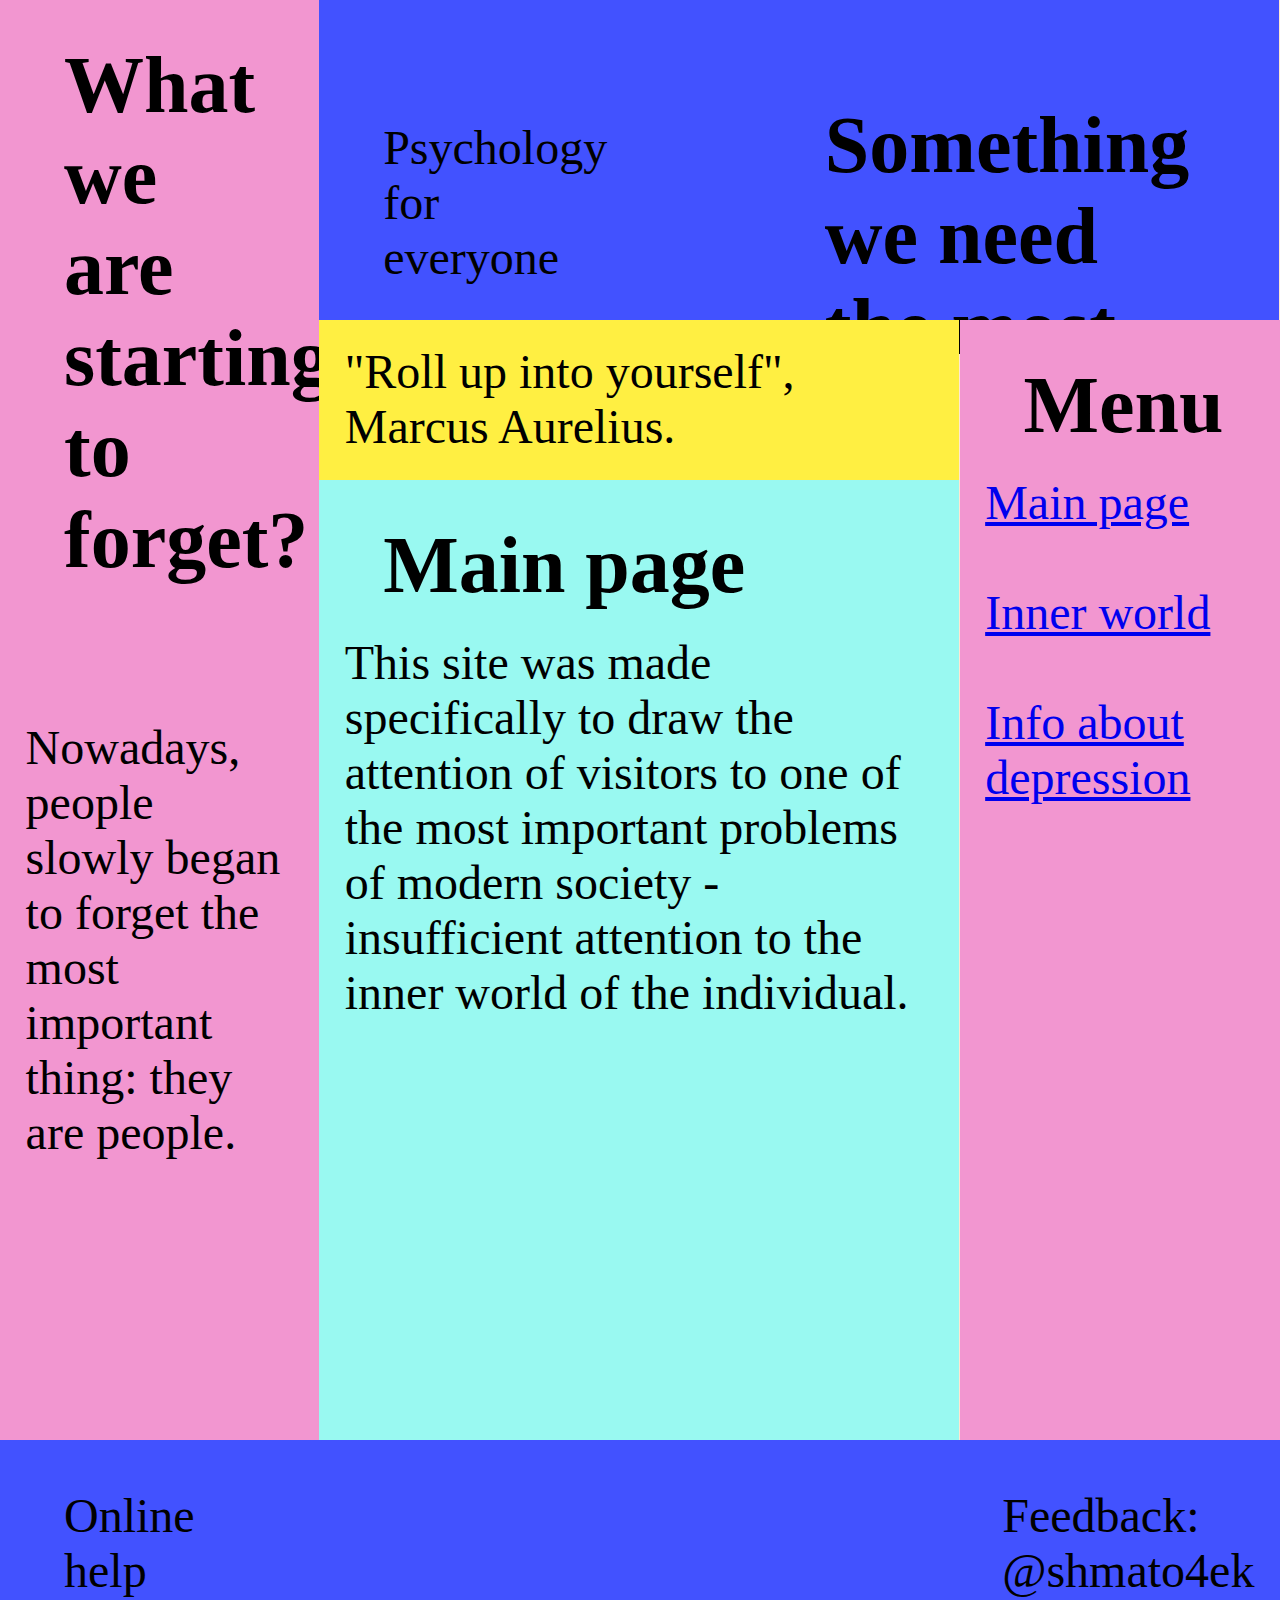
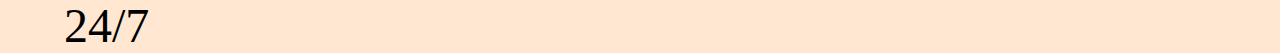
<file: index.html>
<!DOCTYPE html>
<html>
	<head>
		<title>OKR LR2</title>
		<link rel="stylesheet" href="grid.css">
	</head>
	<body>
		<div class="t1">
			<h2 class="h">What we are starting to forget?</font></h2>
				<p class = "t">
				<br>
				<br>
				Nowadays, people slowly began to forget the most important thing: they are people.
			</p>
		</div>
		<div class="t4">
			<div class="header t">Psychology for everyone</div>
			<h1 class="main-h h">Something we need the most</h1>
		</div>
		<div class="t3"><p class="t">"Roll up into yourself", Marcus Aurelius.</p></div>
		<div class = "t2">
			<div>
				<h4 class="h">Menu</h4>
				<nav class="t">
					<a href="index.html">Main page</a><br><br>
					<a href="inner.html">Inner world</a><br><br>
					<a href="info.html">Info about depression</a><br><br>
				</nav>
			</div>
		</div>
		<div class="t5">
			<h3 class="h">Main page</h3>
			<p class="t">This site was made specifically to draw the attention of visitors to one of the most important problems of modern society - insufficient attention to the inner world of the individual.</p>
		</div>
		<div class="t6">
			<span class="footer t">Online help 24/7</span>
			<span class="f1 t">Feedback: @shmato4ek</span>
		</div>
	</body>
</html>
</file>
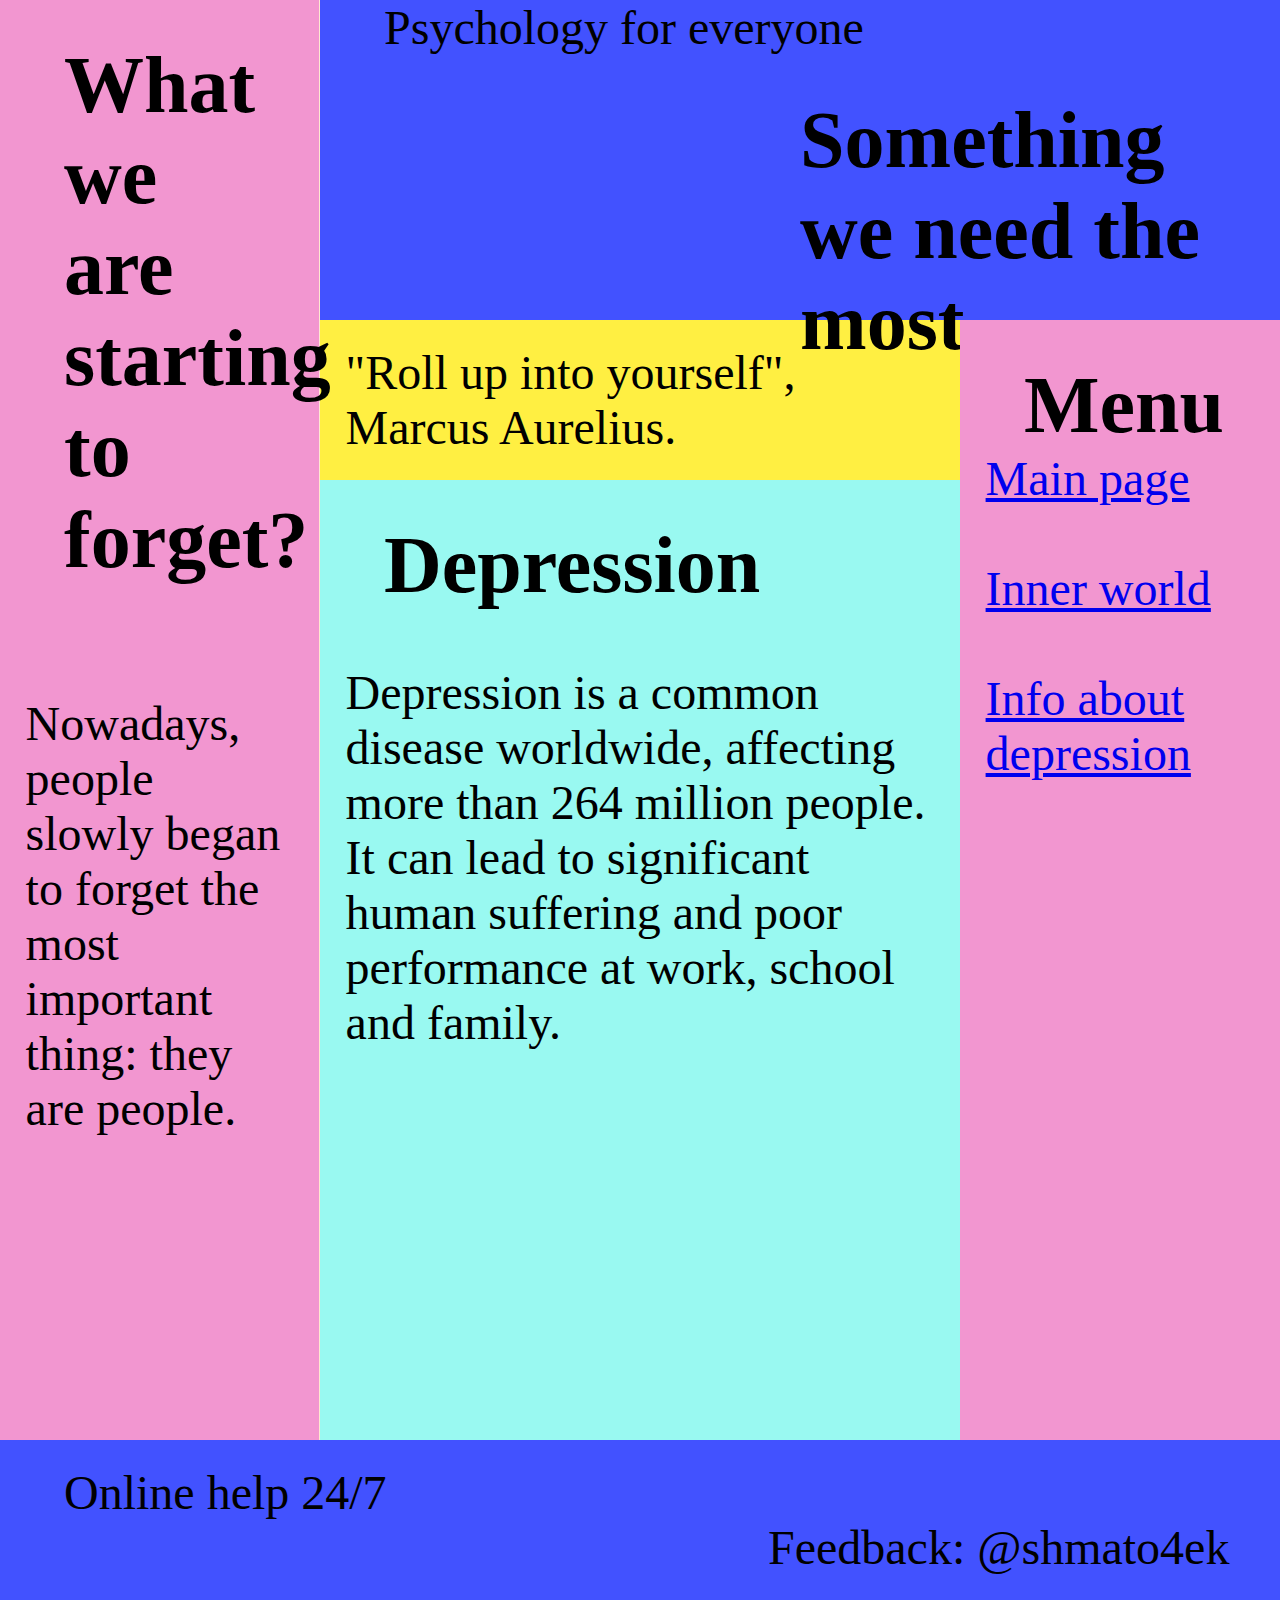
<file: info.html>
<!DOCTYPE html>
<html>
	<head>
		<title>OKR LR2</title>
		<link rel="stylesheet" href="float.css">
	</head>
	<body>
		<div class="t1">
			<h2 class="h">What we are starting to forget?</font></h2>
				<p class = "t">
				<br>
				<br>
				Nowadays, people slowly began to forget the most important thing: they are people.
			</p>
		</div>
		<div class="l1">
			<div class="t2">
				<div class="header t">Psychology for everyone</div>
				<h1 class="main-h h">Something we need the most</h1>
			</div>
			<div class="clear"></div>
			<div class="l2">
				<div class="t3"><p class="t">"Roll up into yourself", Marcus Aurelius.</p></div>
				<div class="clear"></div>
				<div class="t5">
					<h3 class="h">Depression</h3><br><br><br>
					<p class="t">Depression is a common disease worldwide, affecting more than 264 million people. It can lead to significant human suffering and poor performance at work, school and family. </p>
				</div>
			</div>
			<div class = "t4">
				<div>
					<h4 class="h">Menu</h4>
					<nav class="t">
						<a href="index.html">Main page</a><br><br>
						<a href="inner.html">Inner world</a><br><br>
						<a href="info.html">Info about depression</a><br><br>
					</nav>
				</div>
			</div>
		</div>
		<div class="clear"></div>
		<div class="t6">
			<span class="footer t">Online help 24/7</span>
			<span class="f1 t">Feedback: @shmato4ek</span>
		</div>
	</body>
</html>
</file>
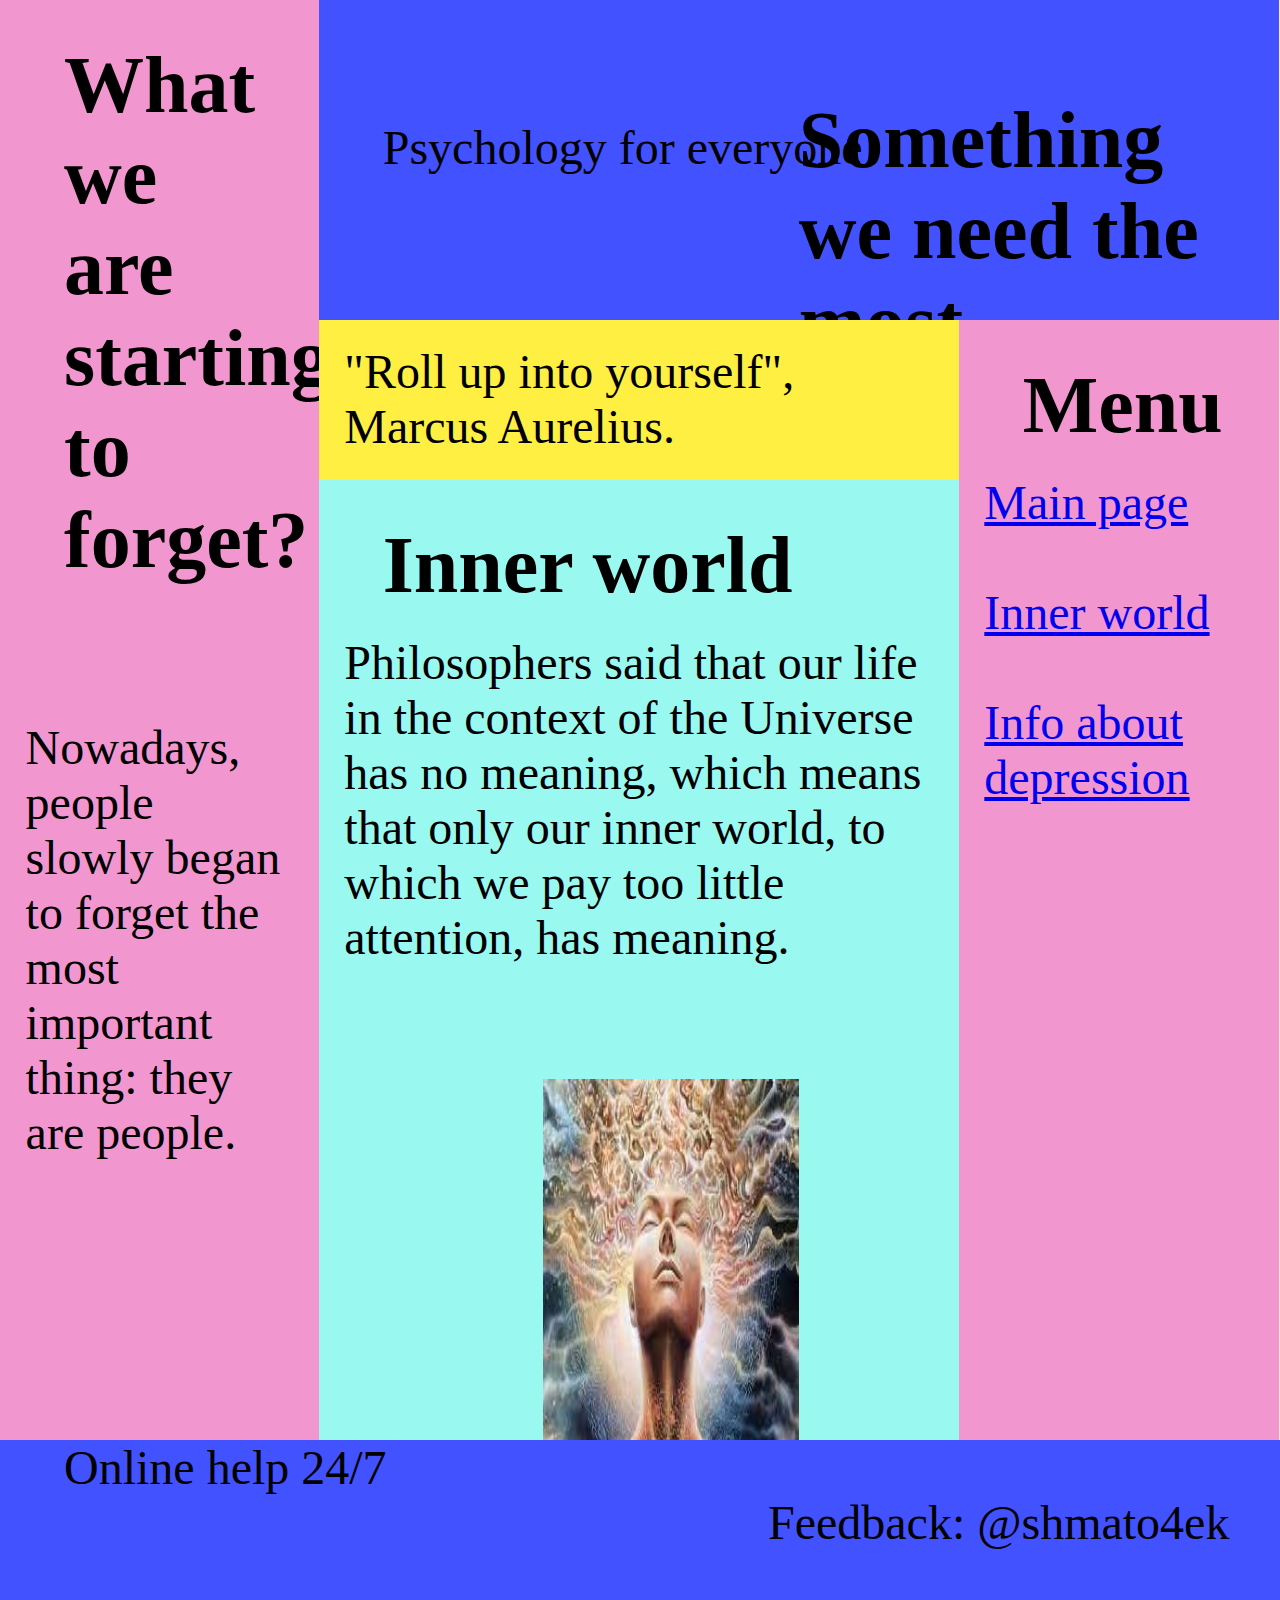
<file: inner.html>
<!DOCTYPE html>
<html>
	<head>
		<title>OKR LR2</title>
		<link rel="stylesheet" href="flex.css">
	</head>
	<body>
		<div class="a1">
			<div class="t1">
				<h2 class="h">What we are starting to forget?</font></h2>
					<p class = "t">
					<br>
					<br>
					Nowadays, people slowly began to forget the most important thing: they are people.
					</p>
				</div>
			<div class="a2">
				<div class="t2">
					<div class="header t">Psychology for everyone</div>
						<h1 class="main-h h">Something we need the most</h1>
					</div>
				<div class="a3">
					<div class="a4">
						<div class="t3"><p class="t">"Roll up into yourself", Marcus Aurelius.</p></div>
						<div class="t5">
							<h3 class="h">Inner world</h3>
							<p class="t">Philosophers said that our life in the context of the Universe has no meaning, which means that only our inner world, to which we pay too little attention, has meaning.</p>
							<br>
							<img class="img" src="img/img2.jpg"></img>
						</div>
					</div>
					<div class="t4">
						<h4 class="h">Menu</h4>
						<nav class="t">
							<a href="index.html">Main page</a><br><br>
							<a href="inner.html">Inner world</a><br><br>
							<a href="info.html">Info about depression</a><br><br>
						</nav>
					</div>
				</div>
			</div>
		</div>
		<div class="t6">
			<span class="footer t">Online help 24/7</span>
			<span class="f1 t">Feedback: @shmato4ek</span>
		</div>
	</body>
</html>
</file>
<file: grid.css>
* {
    padding: 0;
    margin: 0;
}

body {
    background: #ffe7d1;
    font-family: Montserrat;
    width: 100vw;
    margin: auto;
    display: grid;
    grid-template-areas: "a b b"
                         "a c d"
                         "a e d"
                         "f f f";
}

.h {
	margin-top: 0.5em;
    margin-left: 5vw;
    margin-right: 5vw;
	font-size: 5em;
}

.t {
	margin-top: 0.5em;
    margin-left: 2vw;
    margin-right: 2vw;
	font-size: 3em;
}

.t1{
    background: #F296D0;
    width: 24.9vw;
    height: 90em;
    grid-area: a;
}

.t4{
    background: #4252FF;
	display: flex;
    width: 75vw;
    height: 20em;
    grid-area: b;
}

.header{
	margin-top: 2.5em;
    margin-left: 5vw;
}

.main-h{
	margin-top: 1.25em;
    margin-left: 15vw;
}

.t3{
    background: #FFEF42;
    width: 50vw;
    height: 10em;
    grid-area: c;
}

.t2{
    background: #F296D0;
    width: 25vw;
    height: 70em;
    grid-area: d;
}

.t5{
    background: #99F9F1;
    width: 50vw;
    height: 60em;
    grid-area: e;
}

.t6{
    background: #4252FF;
	display: flex;
    width: 100vw;
    height: 10em;
    grid-area: f;
}

.footer{
	margin-top: 1em;
    margin-left: 5vw;
}


.f1{
	margin-top: 1em;
    margin-left: 60vw;
}
</file>
<file: float.css>
* {
    padding: 0;
    margin: 0;
}

body {
    background: #ffe7d1;
    font-family: Montserrat;
    width: 100vw;
    margin: auto;
}

img{
	margin-left: 17.5vw;
	margin-top: 6em;
    width: 20vw;
    height: 25em;
}

.clear{
    clear: both;
}

.l1{
    float: right;
}
.l2{
    float: left;
}

.h {
	margin-top: 0.5em;
    margin-left: 5vw;
    margin-right: 5vw;
	font-size: 5em;
}

.t {
    margin-left: 2vw;
    margin-right: 2vw;
	font-size: 3em;
}

.t1{
    background: #F296D0;
    width: 24.9vw;
    height: 90rem;
	float: left;
    position: relative;
}
.t2{
    background: #4252FF;
    width: 75vw;
    height: 20rem;
}
.t3{
    background: #FFEF42;
    width: 50vw;
    height: 10rem;
    display: table-cell;
    vertical-align: middle;
}
.t4{
    background: #F296D0;
    width: 25vw;
    height: 70rem;
	float: right;
    position: relative;
}
.t5{
    background: #99F9F1;
    flex-direction: column;
    width: 50vw;
    height: 60rem;
    display: table-cell;
}
.t6{
    background: #4252FF;
    width: 100vw;
    height: 10rem;
    align-items: center;
	display: table-cell;
    vertical-align: middle;
}

.header{
    margin-left: 5vw;
}

.main-h{
    margin-left: 37.5vw;
}


.footer{
    margin-left: 5vw;
}


.f1{
    margin-left: 60vw;
}
</file>
<file: flex.css>
* {
    padding: 0;
    margin: 0;
}

body {
    background: #ffe7d1;
    font-family: Montserrat;
    width: 100vw;
    margin: auto;
    display: flex;
    flex-direction: column;
}

img{
	margin-left: 17.5vw;
	margin-top: 6em;
    width: 20vw;
    height: 25em;
}

.a1{
    display: flex;
}
.a2{
    display: flex;
	flex-direction: column;
}
.a3{
    display: flex;
}
.a4{
    display: flex;
    flex-direction: column;
}

.h {
	margin-top: 0.5em;
    margin-left: 5vw;
    margin-right: 5vw;
	font-size: 5em;
}

.t {
	margin-top: 0.5em;
    margin-left: 2vw;
    margin-right: 2vw;
	font-size: 3em;
}

.t1{
    background: #F296D0;
    background-size: cover;
    width: 24.9vw;
    height: 90rem;
}
.t2{
    background: #4252FF;
    background-size: cover;
    width: 75vw;
    height: 20rem;
    align-items: center;
}
.t3{
    background: #FFEF42;
    background-size: cover;
    width: 50vw;
    height: 10rem;

}
.t4{
    background: #F296D0;
    background-size: cover;
    width: 25vw;
    height: 70rem;
}
.t5{
    background: #99F9F1;
    flex-direction: column;
    background-size: cover;
    width: 50vw;
    height: 60rem;
}
.t6{
    background: #4252FF;
    width: 100vw;
    height: 10rem;
    align-items: center;
}

.header{
	margin-top: 2.5em;
    margin-left: 5vw;
}

.main-h{
	margin-top: -5rem;
    margin-left: 37.5vw;
}


.footer{
	margin-top: 5rem;
    margin-left: 5vw;
}


.f1{
	margin-top: 5rem;
    margin-left: 60vw;
}
</file>
